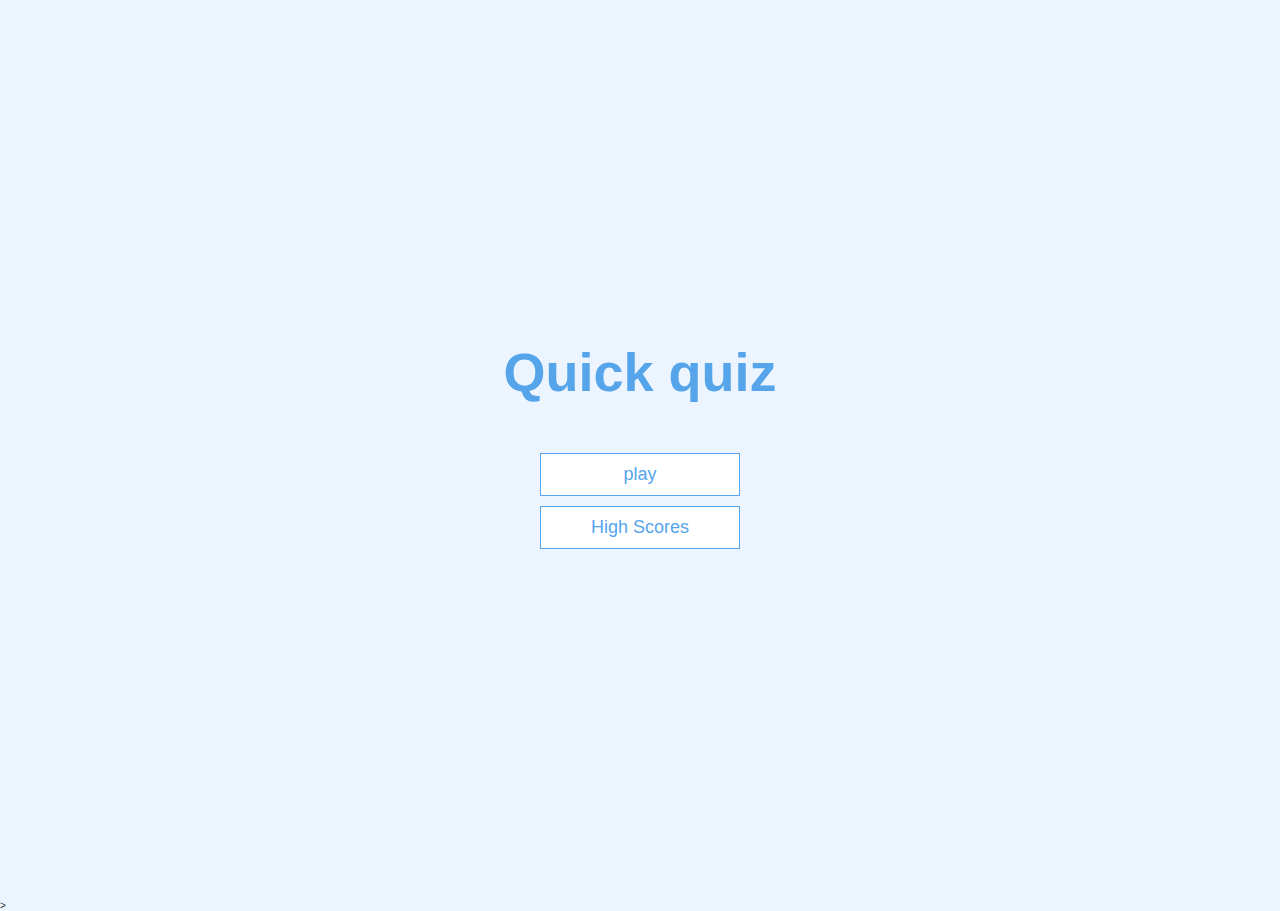
<file: p10/index.html>
<!DOCTYPE html>
<html lang="en" lang="am">
<head>
    <meta charset="UTF-8">
    <meta name="viewport" content="width=device-width, initial-scale=1.0">
    <title>Quick Quiz</title>
    <link rel="stylesheet" href="quiz.css">
</head>
<body>
    <div class="container">
        <div id="home" class="flex-center flex-column">
            <h1>Quick quiz</h1>
            <a class="btn" href="/game.html">play</a>
            <a class="btn" href="/highscores.html">High Scores</a>
        </div>
    </div>
</body>
</html>
<!------>>
</file>
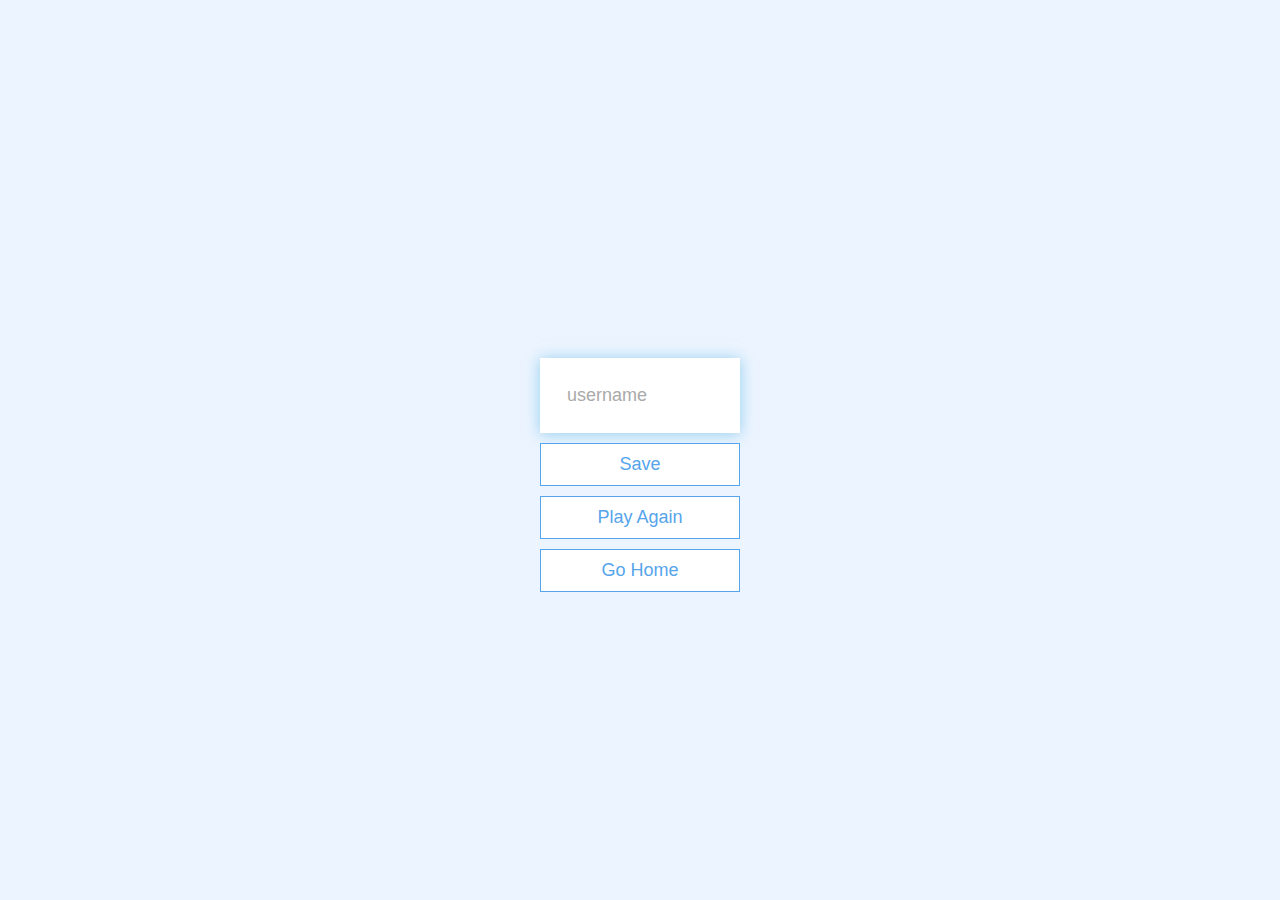
<file: p10/end.html>
<!DOCTYPE html>
<html lang="en">
<head>
    <meta charset="UTF-8">
    <meta name="viewport" content="width=device-width, initial-scale=1.0">
    <title>End!</title>
    <link rel="stylesheet" href="quiz.css"> 
</head>
<body>
    <div class="container">
        <div id="end" class="flex-center flex-column">
            <h1 id="finalScore">0</h1>
            <form action="">
                <input type="text" 
                name="username" 
                id="username" 
                placeholder="username"/>

                <button type="submit" 
                class="btn" 
                id="saveScoreBtn" 
                disabled
                onclick="saveHighScore(event)">Save</button>
            </form>
            <a class="btn" href="game.html">Play Again</a>
            <a class="btn" href="/">Go Home</a>
        </div>
    </div>
    <script src="end.js"></script>
</body>
</html>
</file>
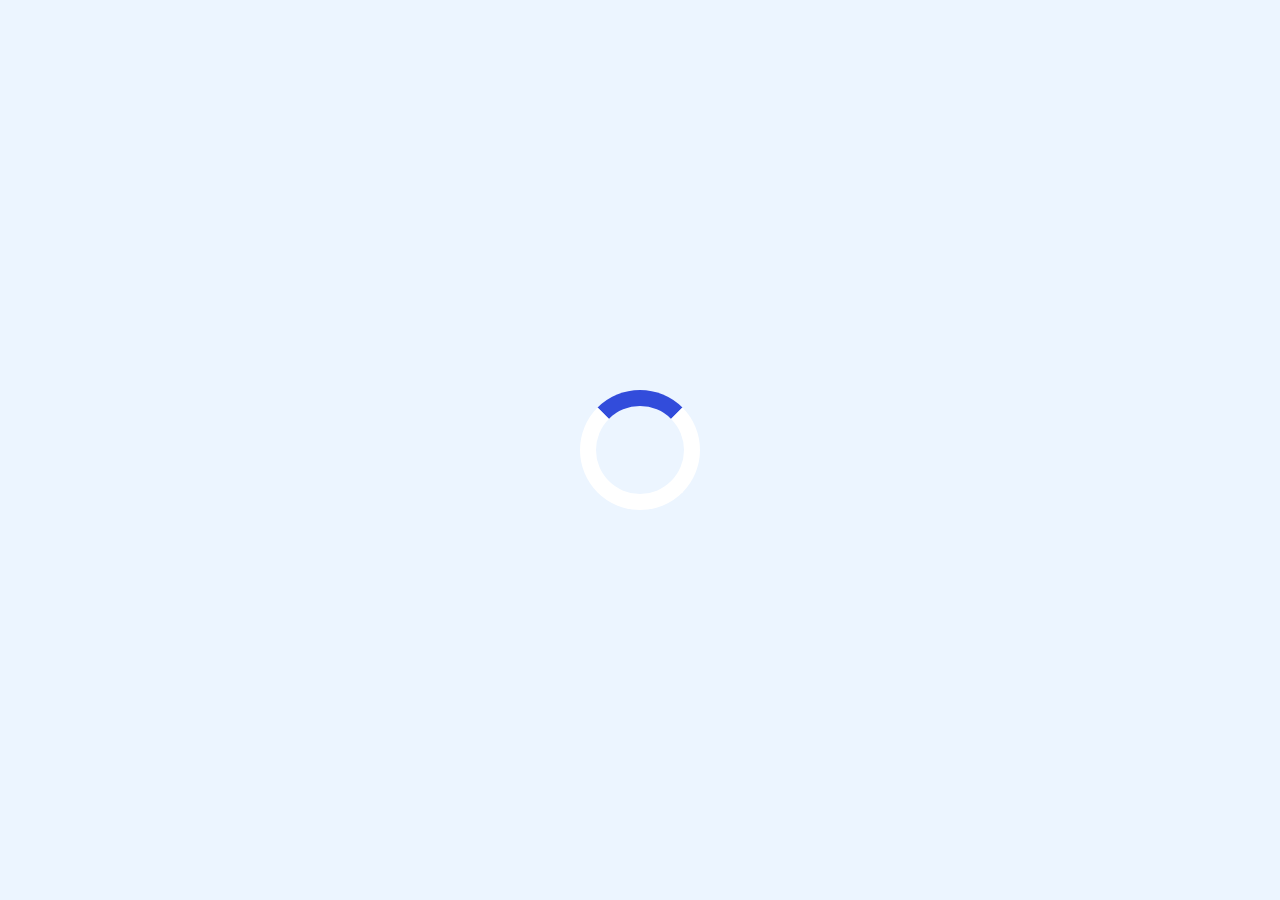
<file: p10/game.html>
<!DOCTYPE html>
<html lang="en">
<head>
    <meta charset="UTF-8">
    <meta name="viewport" content="width=device-width, initial-scale=1.0">
    <title>ጥያቄ እና መልስ-ተጫወት</title>
    <link rel="stylesheet" href="quiz.css">
    <link rel="stylesheet" href="game.css">
</head>
<body>
    <div class="container">
        <div id="loader"></div>
        <div id="game" class="justify-center flex-column hidden">
            <div id="hud">
                <div id="hud-item">
                    <p id="progressText"class="hud-prefix" >
                        Question
                    </p>
                    <div id="progressBar">
                        <div id="progressBarFull">

                        </div>
                    </div>
                </div>
                <div id="hud-item">
                    <p class="hud-prefix">
                        Score
                    </p>
                        <h1 class="hud-main-text" id="score">
                            0
                        </h1>
                </div>
            </div>
            <h2 id="question"></h2>
            <div class="choice-container">
                <p class="choice-prefix">A</p>
                <p class="choice-text" data-number="1"></p>
            </div>
            <div class="choice-container">
                <p class="choice-prefix">B</p>
                <p class="choice-text" data-number="2"></p>
            </div>
            <div class="choice-container">
                <p class="choice-prefix">C</p>
                <p class="choice-text" data-number="3"></p>
            </div>
            <div class="choice-container">
                <p class="choice-prefix">D</p>
                <p class="choice-text" data-number="4"></p>
            </div>
        </div>
    </div>
    <script src="game.js"></script>
</body>
</html>
</file>
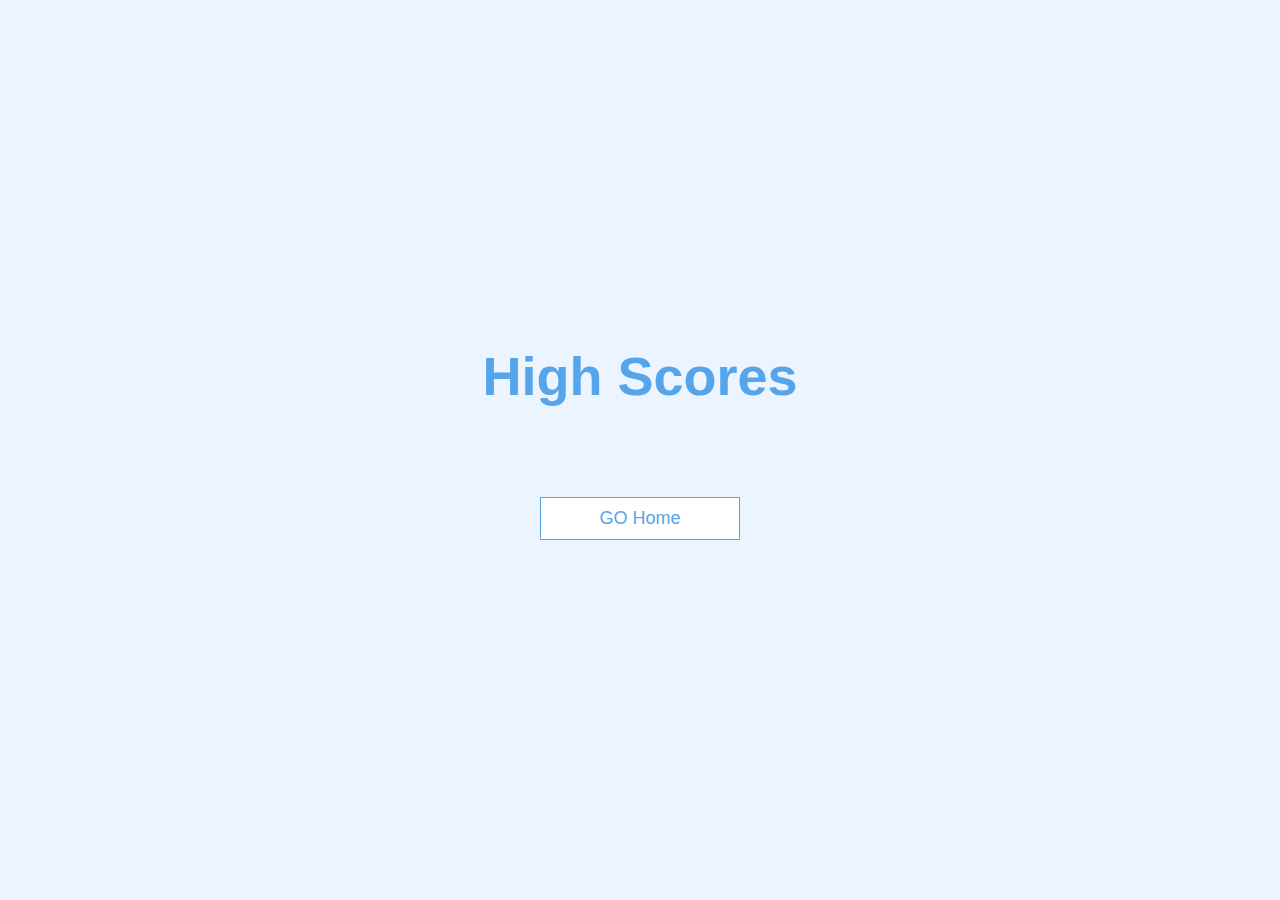
<file: p10/highScores.html>
<!DOCTYPE html>
<html lang="en">
<head>
    <meta charset="UTF-8">
    <meta name="viewport" content="width=device-width, initial-scale=1.0">
    <link rel="stylesheet" href="quiz.css">
    <link rel="stylesheet" href="highScores.css">
    <title>High Scores ^_^</title>
</head>
<body>
    <div class="container">
        <div id="highScores" class="flex-center flex-column">
            <h1 id="finalScore">High Scores</h1>
            <ul id="hidhScoresList"></ul>
            <a href="/" class="btn">GO Home</a>
        </div>
    </div>
    <script src="highScores.js"> </script>
    
</body>
</html>
</file>
<file: p10/quiz.css>
:root {
    background-color: #ecf5ff;
    font-size: 62.5%;
}

*{
    box-sizing: border-box;
    font-family: Arial, Helvetica, sans-serif;
    margin: 0;
    padding: 0;
    color: #333;
}
h1,h2,h3,h4{
    margin-bottom: 1rem;
}
h1{
    font-size: 5.4rem;
    color: #56a5eb;
    margin-bottom: 5rem;
}
h1 > span {
    font-size: 2.4rem;
    font-weight: 500;
}
h2{
    font-size: 4.2rem;
    margin-bottom: 4rem;
    font-weight: 700;
}
h3{
    font-size: 2.8rem;
    font-weight: 500;
}


.container{
    width: 90%;
    height: 100vh;
    display: flex;
    justify-content: center;
    align-items: center;
    margin: 0 auto;
    padding: 2rem;
}
.container > * {
    width: 100%;
}

.flex-column{
    display: flex;
    flex-direction: column;
}
.flex-center{
    justify-content: center;
    align-items: center;
}
.justify-center{
    justify-content: center;
}
.text-center{
    text-align: center;
}
.hidden{
    display: none;
}
.btn{
    font-size: 1.8rem;
    padding: 1rem 0;
    width: 20rem;
    text-align: center;
    border: 0.1rem solid #56a5eb;
    margin-bottom: 1rem;
    text-decoration: none;
    color: #56a5eb;
    background-color: #fff;
}

.btn:hover{
    cursor: pointer;
    box-shadow: 0 0.4rem 1.4rem 0 rgba(86, 185, 235, 0.5);
    transform: translateY(-0.1rem);
    transition: transform 150ms;
}
.btn[disabled]:hover{
    cursor: not-allowed;
    box-shadow: none;
    transform: none;
}

form{
    width: 100%;
    display: flex;
    flex-direction: column;
    align-items: center;
}
input{
    margin-top: 1rem;
    margin-bottom: 1rem;
    width: 20rem;
    padding: 1.5em;
    font-size: 1.8rem;
    border: none;
    box-shadow: 0 0.1rem 1.4rem 0 rgba(59, 168, 223, 0.5);
}
input::placeholder{
    color: #aaa;
}
</file>
<file: p10/game.css>
.choice-container{
    display: flex;
    margin-top: 0.5rem;
    width: 100%;
    font-size: 1.8rem;
    border: 0.1rem solid rgb(86, 165, 235, 0.25);
    background-color: white;
}
.choice-container:hover{
    cursor: pointer;
    box-shadow: 0 0.4rem 1.4rem 0 rgba(86, 185, 235, 0.5);
    transform: translateY(-0.1rem);
    transition: transform 150ms;
}
.choice-prefix{
    padding: 1.5rem 2.5rem;
    background-color: #56a5eb;
    color: white;
}
.choice-text{
    text-align: left;
    padding: 1.5rem;
    width: 100%;
}
.correct{
    background-color: #28a745;
}

.incorrect{
    background-color: #dc3545;
}
#hud{
    display: flex;
    justify-content: space-between;
}
.hud-prefix{
    text-align: center;
    font-size: 2rem;
}
.hud-main-text{
    text-align: center;
}
#progressBar{
    width: 20rem;
    height: 4rem;
    border: 0.3rem solid #56a5eb;
    margin-top: 1.5rem;
}
#progressBarFull{
    height: 3.6rem;
    background-color: #56a5eb;
    width: 0%;
}

#loader{
    border: 1.6rem solid white;
    border-radius: 50%;
    border-top: 1.6rem solid #324cdb;
    width: 12rem;
    height: 12rem;
    animation: spin 2s linear infinite;
}

@keyframes spin{
    0%{
        transform: rotate(0deg);
    }
    100%{
        transform: rotate(360deg);
    }
}
</file>
<file: p10/highScores.css>
#hidhScoresList {
    list-style: none;
    padding-left: 0;
    margin-bottom: 4rem;
}

#highScores{
    font-size: 2.8rem;
    margin-bottom: 0.5rem;
}

.high-Score:hover{
    transform: scale(1.025);
}
</file>
